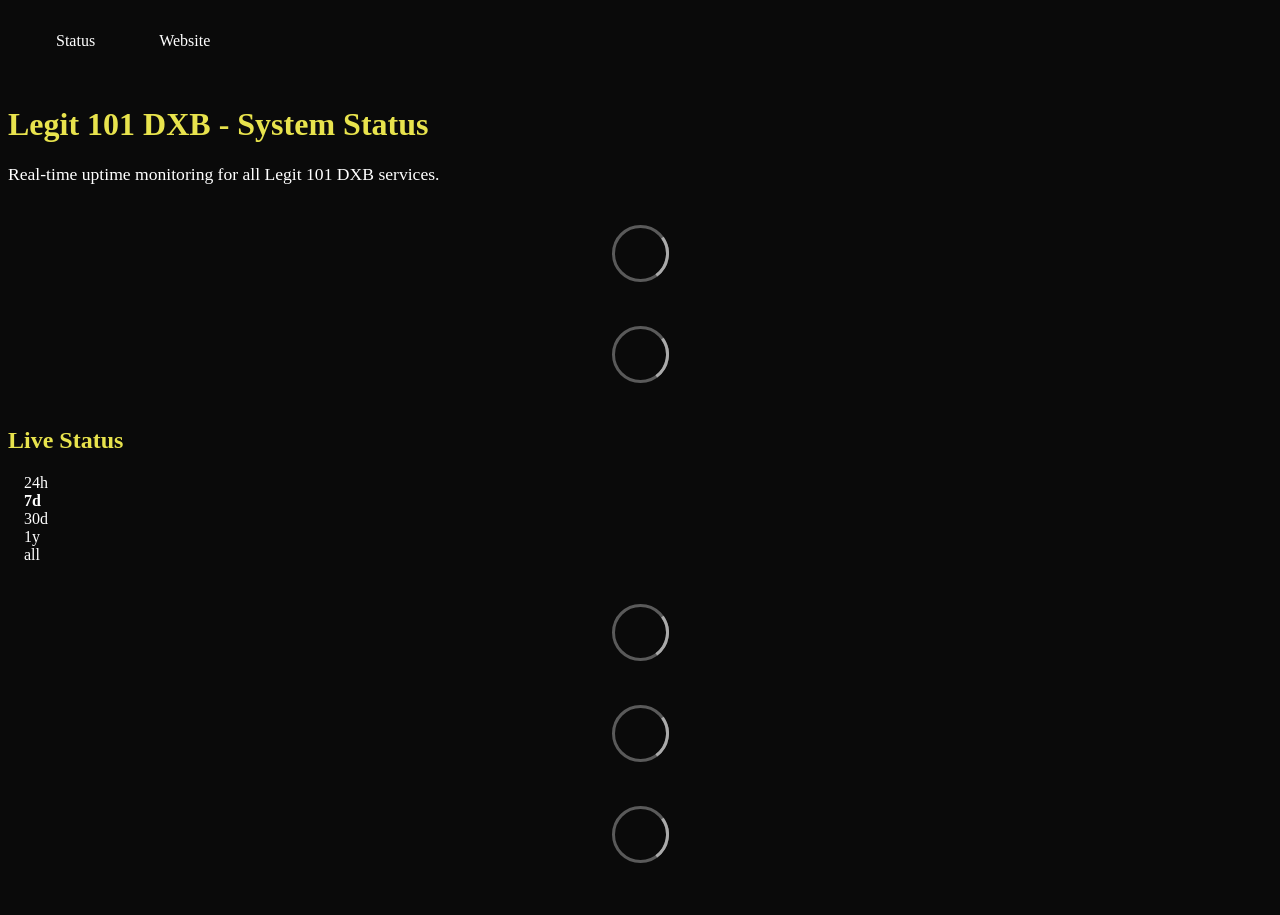
<file: index.html>
<!DOCTYPE html> <html lang=en> <head> <meta charset=utf-8> <meta content="width=device-width,initial-scale=1" name=viewport> <meta content=#333333 name=theme-color> <base href=/ > <link href=manifest.json rel=manifest crossorigin=use-credentials> <script>__SAPPER__={baseUrl:"",preloaded:[void 0,{}]};if('serviceWorker' in navigator)navigator.serviceWorker.register('/service-worker.js');(function(){try{eval("async function x(){}");var main="/client/client.ed896410.js"}catch(e){main="/client/legacy/client.a18b2e11.js"};var s=document.createElement("script");try{new Function("if(0)import('')")();s.src=main;s.type="module";s.crossOrigin="use-credentials";}catch(e){s.src="/client/shimport@2.0.5.js";s.setAttribute("data-main",main);}document.head.appendChild(s);}());</script> <link href=client/client-31a52aa5.css rel=stylesheet><link href=client/createOctokit-a85f76c7.css rel=stylesheet><link href=client/index-b0b6455a.css rel=stylesheet> <title>Legit 101 DXB</title><link href=https://status.legit101dxb.com/themes/dark.css rel=stylesheet><link href=https://status.legit101dxb.com/global.css rel=stylesheet><link href=https://raw.githubusercontent.com/upptime/upptime/master/assets/upptime-icon.svg rel=icon type=image/svg><link href=/logo-192.png rel=icon type=image/png><link href=https://raw.githubusercontent.com/stephengabrielsantiago35-stack/legit-101-status/master/assets/legit101dxb-theme.css rel=stylesheet><script>window.addEventListener('load',function(){var s=document.createElement('style');s.textContent='body{background:#0a0a0a!important;color:#fff!important}nav{background:#0a0a0a!important;border-bottom-color:#e8e34d!important}nav a{color:#fff!important}[aria-current]{border-bottom-color:#e8e34d!important}h1,h2,h3{color:#e8e34d!important}a{color:#e8e34d!important}article{background:#111!important;border-color:#222!important}article.up{border-left-color:#22c55e!important}article.down{border-left-color:#ef4444!important}article.degraded{border-left-color:#e8e34d!important}.tag.up{background:#22c55e!important;color:#000!important}.tag.down{background:#ef4444!important;color:#fff!important}.tag.degraded{background:#e8e34d!important;color:#000!important}.submit-button{background:#e8e34d!important;color:#0a0a0a!important}a.error-button{border-color:#e8e34d!important;background:#e8e34d!important;color:#0a0a0a!important}footer{border-top-color:#222!important;color:#666!important}footer p{display:none!important}footer a{color:#e8e34d!important}';document.head.appendChild(s)})</script> <link href=/client/client.ed896410.js rel=modulepreload as=script crossorigin=use-credentials><link href=/client/client-31a52aa5.css rel=preload as=style><link href=/client/index.e1768ec9.js rel=modulepreload as=script crossorigin=use-credentials><link href=/client/createOctokit.0379a01e.js rel=modulepreload as=script crossorigin=use-credentials><link href=/client/inject_styles.803b7e80.js rel=modulepreload as=script crossorigin=use-credentials><link href=/client/createOctokit-a85f76c7.css rel=preload as=style><link href=/client/index-b0b6455a.css rel=preload as=style></head> <body> <div id=sapper> <nav class=svelte-a08hsz><div class="svelte-a08hsz container"> <ul class=svelte-a08hsz><li><a href=/ class=svelte-a08hsz target=_self aria-current=page>Status</a> <li><a href=https://legit101dxb.com class=svelte-a08hsz target=_self>Website</a> </li> </ul></div> </nav> <main class=container> <header class=svelte-ngkazm><h1><strong>Legit 101 DXB</strong> - System Status</h1> <p class="svelte-ngkazm lead">Real-time uptime monitoring for all Legit 101 DXB services.</header> <section class=svelte-8lnl4f><div class="svelte-68jxue loading"><svg class=svelte-68jxue height=38 stroke=#aaa width=38 xmlns=http://www.w3.org/2000/svg><g fill=none fill-rule=evenodd><g stroke-width=2 transform="translate(1 1)"><circle cx=18 cy=18 r=18 stroke-opacity=.5></circle><path d="M36 18c0-9.94-8.06-18-18-18"><animateTransform attributeName=transform dur=1s from="0 18 18" repeatCount=indefinite to="360 18 18" type=rotate></animateTransform></path></g></g></svg></div> </section> <section class=svelte-8lnl4f><div class="svelte-68jxue loading"><svg class=svelte-68jxue height=38 stroke=#aaa width=38 xmlns=http://www.w3.org/2000/svg><g fill=none fill-rule=evenodd><g stroke-width=2 transform="translate(1 1)"><circle cx=18 cy=18 r=18 stroke-opacity=.5></circle><path d="M36 18c0-9.94-8.06-18-18-18"><animateTransform attributeName=transform dur=1s from="0 18 18" repeatCount=indefinite to="360 18 18" type=rotate></animateTransform></path></g></g></svg></div> </section> <div class="svelte-fqsq6s f changed"><h2>Live Status</h2> <form class="svelte-fqsq6s f r"><div><input class=svelte-fqsq6s id=data_day name=d type=radio value=day><label class=svelte-fqsq6s for=data_day>24h</label></div> <div><input class=svelte-fqsq6s id=data_week name=d type=radio value=week checked><label class=svelte-fqsq6s for=data_week>7d</label></div> <div><input class=svelte-fqsq6s id=data_month name=d type=radio value=month><label class=svelte-fqsq6s for=data_month>30d</label></div> <div><input class=svelte-fqsq6s id=data_year name=d type=radio value=year><label class=svelte-fqsq6s for=data_year>1y</label></div> <div><input class=svelte-fqsq6s id=data_all name=d type=radio value=all><label class=svelte-fqsq6s for=data_all>all</label></div></form></div> <section class="svelte-fqsq6s live-status"><div class="svelte-68jxue loading"><svg class=svelte-68jxue height=38 stroke=#aaa width=38 xmlns=http://www.w3.org/2000/svg><g fill=none fill-rule=evenodd><g stroke-width=2 transform="translate(1 1)"><circle cx=18 cy=18 r=18 stroke-opacity=.5></circle><path d="M36 18c0-9.94-8.06-18-18-18"><animateTransform attributeName=transform dur=1s from="0 18 18" repeatCount=indefinite to="360 18 18" type=rotate></animateTransform></path></g></g></svg></div> </section> <section><div class="svelte-68jxue loading"><svg class=svelte-68jxue height=38 stroke=#aaa width=38 xmlns=http://www.w3.org/2000/svg><g fill=none fill-rule=evenodd><g stroke-width=2 transform="translate(1 1)"><circle cx=18 cy=18 r=18 stroke-opacity=.5></circle><path d="M36 18c0-9.94-8.06-18-18-18"><animateTransform attributeName=transform dur=1s from="0 18 18" repeatCount=indefinite to="360 18 18" type=rotate></animateTransform></path></g></g></svg></div> </section> <section><div class="svelte-68jxue loading"><svg class=svelte-68jxue height=38 stroke=#aaa width=38 xmlns=http://www.w3.org/2000/svg><g fill=none fill-rule=evenodd><g stroke-width=2 transform="translate(1 1)"><circle cx=18 cy=18 r=18 stroke-opacity=.5></circle><path d="M36 18c0-9.94-8.06-18-18-18"><animateTransform attributeName=transform dur=1s from="0 18 18" repeatCount=indefinite to="360 18 18" type=rotate></animateTransform></path></g></g></svg></div></section></main> <footer class=svelte-jbr799><p>This page is <a href=https://github.com/stephengabrielsantiago35-stack/legit-101-status>open source</a>, powered by <a href=https://upptime.js.org>Upptime</a></p> </footer></div> <script> try {
        if (typeof window !== "undefined" && window.navigator && navigator.serviceWorker) {
          navigator.serviceWorker.getRegistrations().then(function (registrations) {
            for (let registration of registrations) {
              registration.unregister();
            }
          });
        }
        if (typeof window !== "undefined" && "caches" in window) {
          caches.keys().then(function (keyList) {
            return Promise.all(
              keyList.map(function (key) {
                return caches.delete(key);
              })
            );
          });
        }
      } catch (error) {} </script>
</file>
